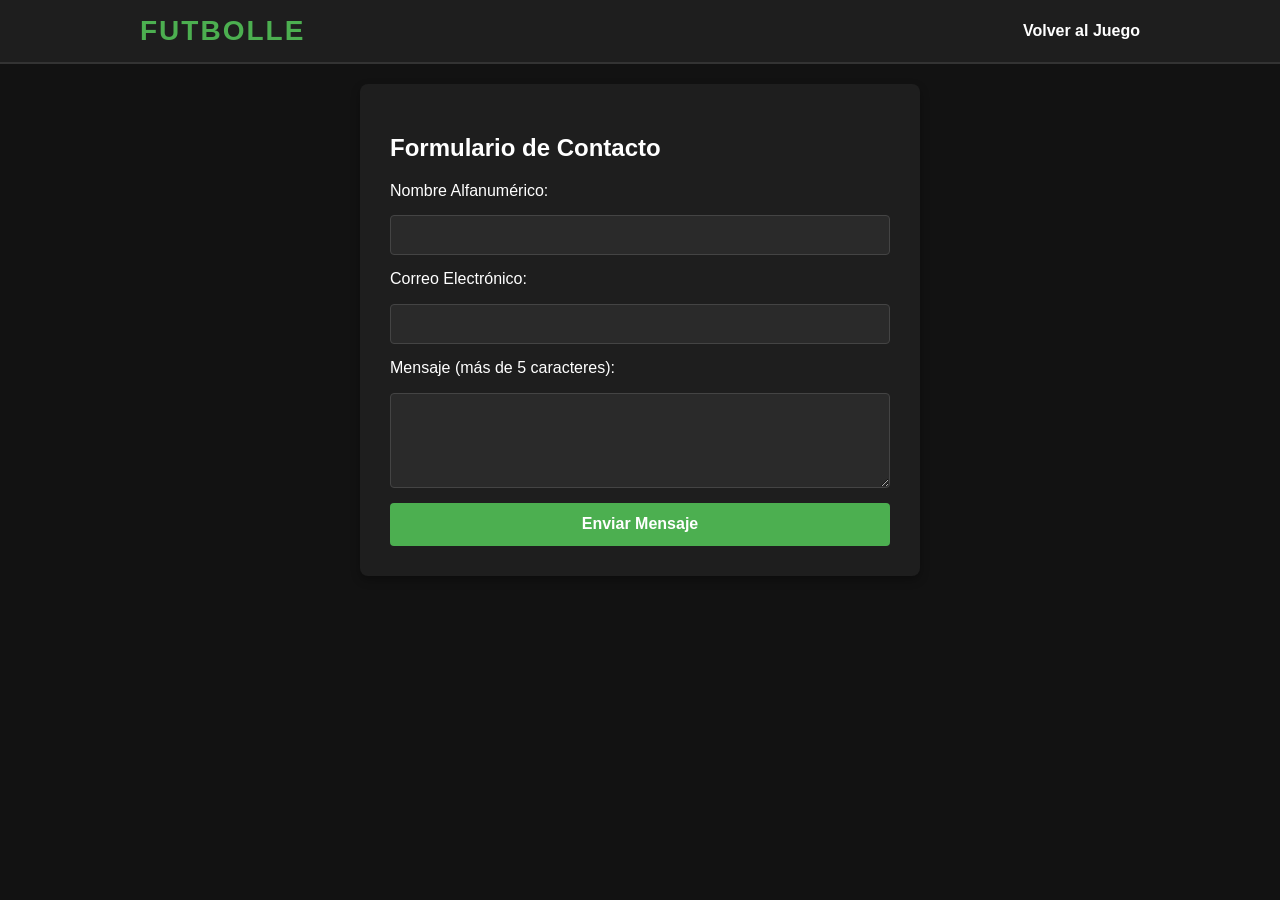
<file: contacto.html>
<!DOCTYPE html>
<html lang="es">
<head>
    <meta charset="UTF-8">
    <meta name="viewport" content="width=device-width, initial-scale=1.0">
    <title>Contacto - Futbolle</title>
    <link rel="stylesheet" href="css/normalize.css">
    <link rel="stylesheet" href="css/style.css">
</head>
<body class="theme-dark">

    <header class="main-header">
        <div class="header-container">
            <h1 class="main-title">FUTBOLLE</h1>
            <nav class="main-nav">
                <a href="index.html" class="nav-link">Volver al Juego</a>
            </nav>
        </div>
    </header>

    <main class="main-container">
        <section class="card-section">
            <h2 class="section-title">Formulario de Contacto</h2>
            
            <div id="contact-error-box" class="error-box is-hidden"></div>

            <form id="form-contact" class="user-form" novalidate>
                <label for="input-contact-name">Nombre Alfanumérico:</label>
                <input type="text" id="input-contact-name" class="form-input">

                <label for="input-contact-email">Correo Electrónico:</label>
                <input type="text" id="input-contact-email" class="form-input">

                <label for="input-contact-message">Mensaje (más de 5 caracteres):</label>
                <textarea id="input-contact-message" class="form-textarea" rows="4"></textarea>

                <button type="submit" class="btn-primary">Enviar Mensaje</button>
            </form>
        </section>
    </main>

    <script src="js/contacto.js"></script>
</body>
</html>
</file>
<file: css/style.css>
/* ESTILOS GENERALES Y VARIABLES DE TEMA */

body.theme-dark {
    background-color: #121212;
    color: #ffffff;
    font-family: Arial, Helvetica, sans-serif;
}

body.theme-light {
    background-color: #f4f4f6;
    color: #111111;
    font-family: Arial, Helvetica, sans-serif;
}

.is-hidden {
    display: none !important;
}

/* LAYOUT Y CONTENEDORES (FLEXBOX) */

.main-header {
    display: flex;
    justify-content: center;
    background-color: #1e1e1e;
    padding: 15px 20px;
    border-bottom: 2px solid #333333;
}

.header-container {
    display: flex;
    position: relative;
    justify-content: space-between;
    align-items: center;
    width: 100%;
    max-width: 1000px;
}

.main-title {
    margin: 0;
    font-size: 28px;
    letter-spacing: 2px;
    color: #4caf50;
}

.main-nav {
    display: flex;
    align-items: center;
    gap: 15px;
}

.nav-link {
    color: #ffffff;
    text-decoration: none;
    font-weight: bold;
}

.main-container {
    display: flex;
    flex-direction: column;
    align-items: center;
    padding: 20px;
    width: 100%;
    box-sizing: border-box;
}

.card-section {
    display: flex;
    flex-direction: column;
    background-color: #1e1e1e;
    padding: 30px;
    border-radius: 8px;
    width: 100%;
    max-width: 500px;
    box-shadow: 0 4px 10px rgba(0, 0, 0, 0.3);
}

.game-section {
    display: flex;
    flex-direction: column;
    width: 100%;
    max-width: 900px;
    gap: 20px;
}

/* COMPONENTES Y FOMULARIOS */

.user-form {
    display: flex;
    flex-direction: column;
    gap: 15px;
}

.form-input, .form-select, .form-textarea {
    padding: 10px;
    border: 1px solid #444444;
    border-radius: 4px;
    background-color: #2a2a2a;
    color: #ffffff;
    font-size: 16px;
}

.btn-primary {
    padding: 12px;
    border: none;
    border-radius: 4px;
    background-color: #4caf50;
    color: #ffffff;
    font-weight: bold;
    cursor: pointer;
}

.btn-secondary {
    padding: 8px 12px;
    border: 1px solid #666666;
    border-radius: 4px;
    background-color: transparent;
    color: #ffffff;
    cursor: pointer;
}

.btn-warning {
    padding: 8px 12px;
    border: none;
    border-radius: 4px;
    background-color: #ff9800;
    color: #ffffff;
    font-weight: bold;
    cursor: pointer;
}

/* TABLERO Y BUSCADOR */

.game-status-bar {
    display: flex;
    justify-content: space-between;
    align-items: center;
    background-color: #1e1e1e;
    padding: 15px;
    border-radius: 6px;
}

.search-container {
    position: relative;
    display: flex;
    flex-direction: column;
}

.autocomplete-list {
    position: absolute;
    top: 100%;
    left: 0;
    right: 0;
    z-index: 10;
    margin: 0;
    padding: 0;
    list-style: none;
    background-color: #2a2a2a;
    border: 1px solid #444444;
    max-height: 200px;
    overflow-y: auto;
}

.autocomplete-item {
    padding: 10px;
    cursor: pointer;
    border-bottom: 1px solid #333333;
}

.autocomplete-item:hover {
    background-color: #3e3e3e;
}

.board-header, .attempt-row {
    display: flex;
    justify-content: space-between;
    gap: 8px;
}

.board-header span {
    flex: 1;
    text-align: center;
    font-weight: bold;
    font-size: 14px;
}

.attempts-container {
    display: flex;
    flex-direction: column;
    gap: 10px;
}

.attribute-box {
    display: flex;
    flex: 1;
    flex-direction: column;
    justify-content: center;
    align-items: center;
    padding: 10px;
    border-radius: 6px;
    font-weight: bold;
    text-align: center;
    min-height: 60px;
    color: #ffffff;
}

.bg-correct {
    background-color: #2e7d32;
}

.bg-incorrect {
    background-color: #c62828;
}

/* Pistas de desenfoque */
.secret-photo {
    width: 100px;
    height: 100px;
    object-fit: cover;
    border-radius: 50%;
    transition: filter 0.4s ease, -webkit-filter 0.4s ease;
}

.blur-level-0 { filter: blur(10px); }
.blur-level-2 { filter: blur(7px); }
.blur-level-4 { filter: blur(4px); }
.blur-level-6 { filter: blur(2px); }
.blur-level-8 { filter: blur(0px); }

/* Modales */
.modal-backdrop {
    position: fixed;
    top: 0;
    left: 0;
    right: 0;
    bottom: 0;
    display: flex;
    justify-content: center;
    align-items: center;
    background-color: rgba(0, 0, 0, 0.8);
    z-index: 100;
}

.modal-card {
    display: flex;
    flex-direction: column;
    background-color: #1e1e1e;
    padding: 25px;
    border-radius: 8px;
    max-width: 400px;
    width: 90%;
    gap: 15px;
    text-align: center;
}

.error-box {
    background-color: #c62828;
    color: #ffffff;
    padding: 10px;
    border-radius: 4px;
    margin-bottom: 10px;
}

/* MEDIA QUERIES */
@media (max-width: 768px) {
    .header-container {
        flex-direction: column;
        gap: 10px;
    }

    .board-header span, .attribute-box {
        font-size: 11px;
        padding: 5px;
    }
}
</file>
